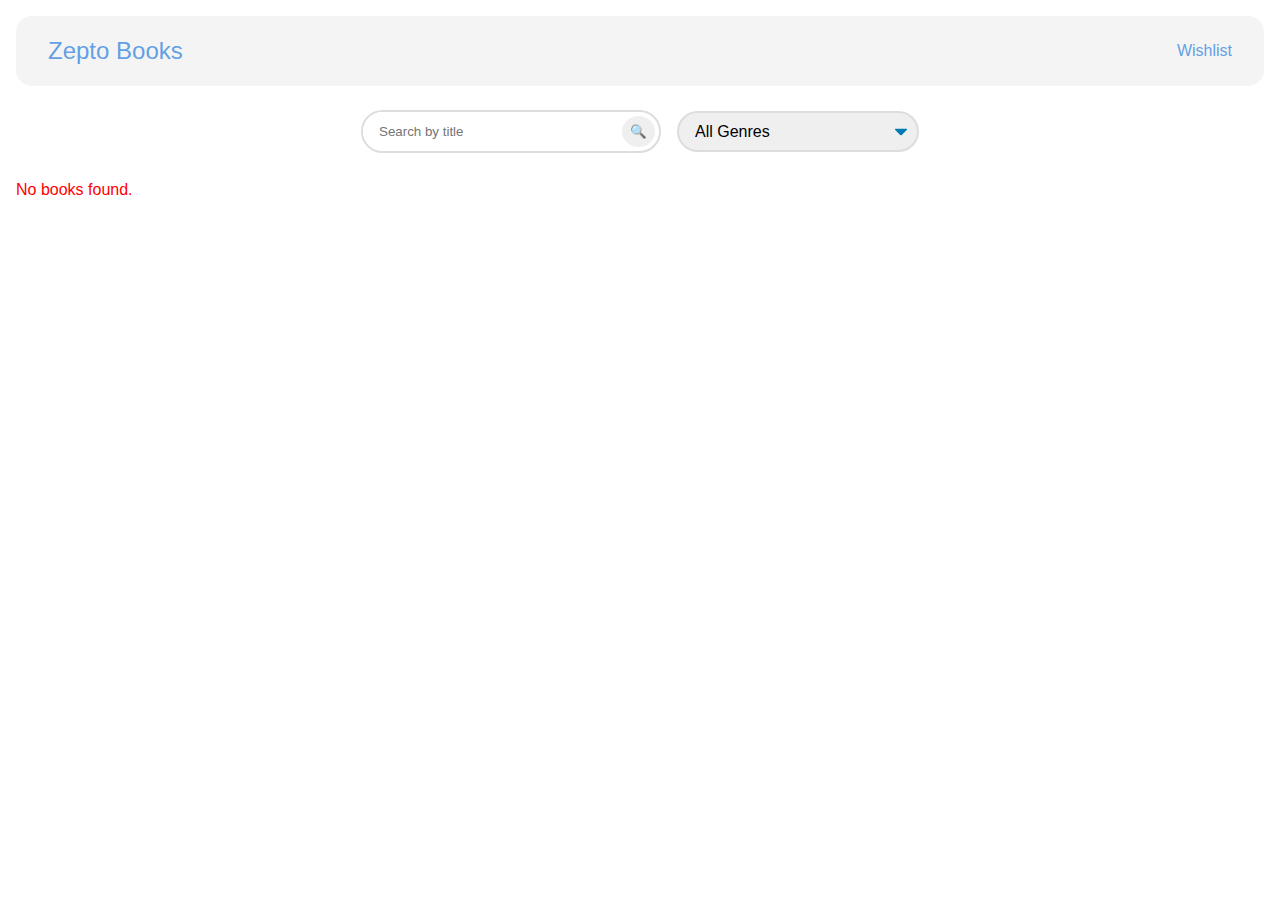
<file: index.html>
<!DOCTYPE html>
<html lang="en">
  <head>
    <meta charset="UTF-8" />
    <meta name="viewport" content="width=device-width, initial-scale=1.0" />
    <meta name="description" content="Zepto Books" />
    <title>Zepto Books</title>
    <link rel="stylesheet" href="css/styles.css" />
  </head>
  <body>
    <!-- loader for api -->
    <div id="loader" class="loader">Loading... Please wait.</div>

    <!-- header -->
    <header>
      <nav>
        <ul>
          <li><a href="index.html" class="home">Zepto Books</a></li>
          <li><a href="wishlist.html">Wishlist</a></li>
        </ul>
      </nav>
    </header>

    <main>
      <!-- search -->
      <div id="search-container">
        <form id="search-form" class="search-form">
          <input type="text" id="search-input" placeholder="Search by title" />
          <button type="submit" id="search-button" aria-label="Search">
            🔍
          </button>
        </form>

        <select id="genre-filter">
          <option value="">All Genres</option>
          <option value="Fiction">Fiction</option>
          <option value="Literature">Literature</option>
          <option value="Gothic Fiction">Gothic Fiction</option>
          <option value="Science Fiction by Women">
            Science Fiction by Women
          </option>
          <option value="Poetry">Poetry</option>
          <option value="Humour">Humour</option>
          <option value="Travel & Geography">Travel & Geography</option>
        </select>
      </div>

      <!-- book list -->
      <div id="books-container"></div>

      <!-- pagination -->
      <div id="pagination"></div>
    </main>

    <!-- scripts -->
    <script src="mock/book_list.js"></script>
    <script src="js/api.js"></script>
    <script src="js/search.js"></script>
    <script src="js/wishlist.js"></script>
    <script src="js/pagination.js"></script>
    <script src="js/main.js"></script>
  </body>
</html>
</file>
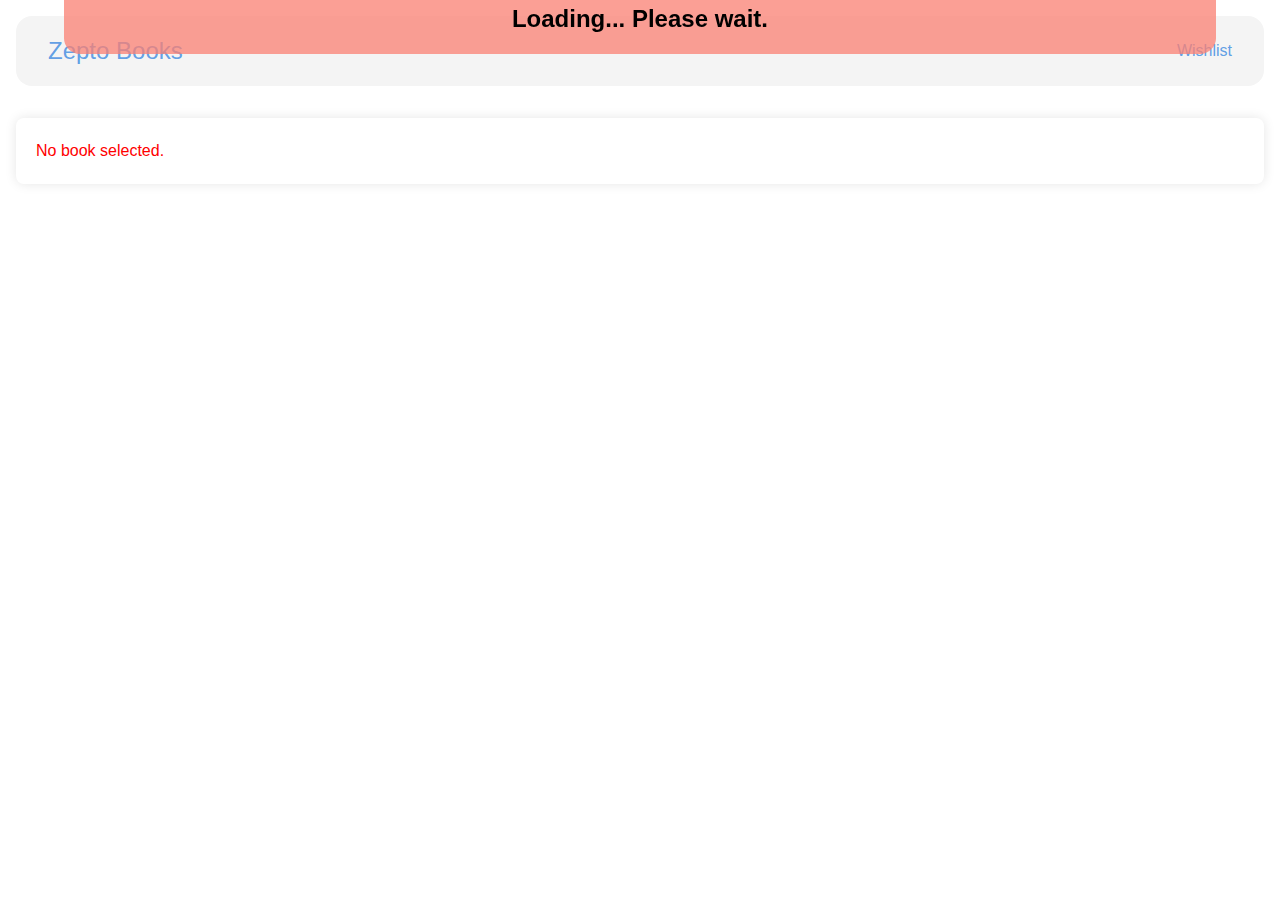
<file: book-details.html>
<!DOCTYPE html>
<html lang="en">
  <head>
    <meta charset="UTF-8" />
    <meta name="viewport" content="width=device-width, initial-scale=1.0" />
    <title>Book Details - Zepto Books</title>
    <link rel="stylesheet" href="css/styles.css" />
  </head>
  <body>
    <!-- loader for api -->
    <div id="loader" class="loader">Loading... Please wait.</div>

    <!-- header -->
    <header>
      <nav>
        <ul>
          <li><a href="index.html" class="home">Zepto Books</a></li>
          <li><a href="wishlist.html">Wishlist</a></li>
        </ul>
      </nav>
    </header>

    <main>
      <div id="book-details"></div>
    </main>

    <script src="js/api.js"></script>
    <!-- <script src="js/wishlist.js"></script> -->
    <script>
      document.addEventListener("DOMContentLoaded", getBookDetails);
    </script>
  </body>
</html>
</file>
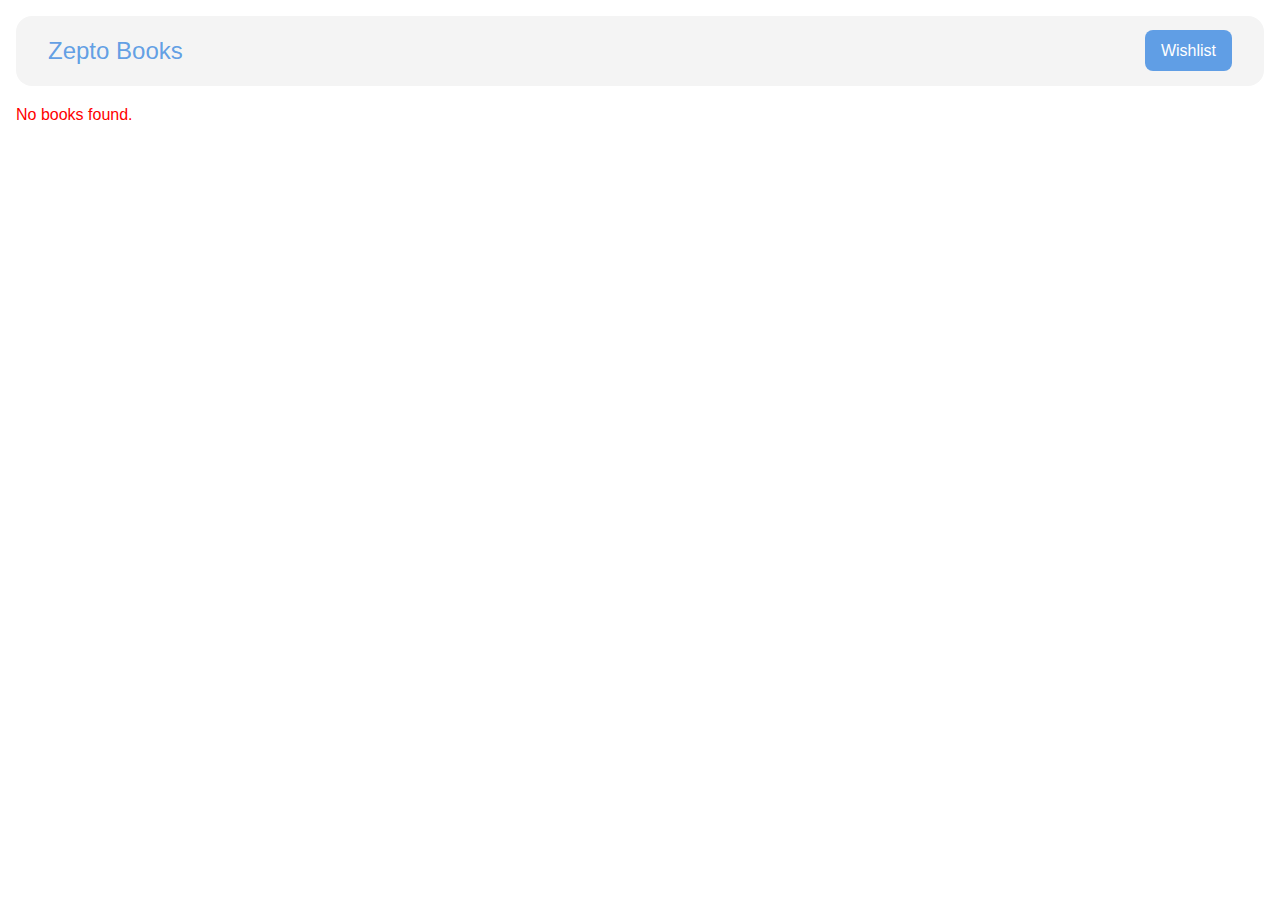
<file: wishlist.html>
<!DOCTYPE html>
<html lang="en">
  <head>
    <meta charset="UTF-8" />
    <meta name="viewport" content="width=device-width, initial-scale=1.0" />
    <title>Wishlist - Zepto Books</title>
    <link rel="stylesheet" href="css/styles.css" />
  </head>
  <body>
    <!-- loader for api -->
    <div id="loader" class="loader">Loading... Please wait.</div>

    <!-- header -->
    <header>
      <nav>
        <ul>
          <li><a href="index.html" class="home">Zepto Books</a></li>
          <li><a href="wishlist.html" class="active">Wishlist</a></li>
        </ul>
      </nav>
    </header>

    <main>
      <div id="wishlist-container"></div>
    </main>

    <script src="js/api.js"></script>
    <script src="js/wishlist.js"></script>
    <script>
      document.addEventListener("DOMContentLoaded", fetchWishlistBooks);
    </script>
  </body>
</html>
</file>
<file: css/styles.css>
:root {
  --color-white: #fff;
  --color-black: #000;
  --color-red: red;
  --color-light-gray: #f4f4f4;
  --color-medium-gray: #ddd;
  --color-dark-gray: #666;
  --color-darker-gray: #333;
  --color-primary: #4a91e2;
  --color-primary-dark: #4a90e2;
  --color-primary-light: #4a91e2de;
  --color-link: #0066cc;
  --color-link-hover: #004499;
  --color-loader-bg: rgba(250, 128, 114, 0.753);
}

* {
  margin: 0;
  padding: 0;
  box-sizing: border-box;
}

body {
  font-family: Arial, sans-serif;
  line-height: 1.6;
  padding: 1rem;
}

.error {
  color: var(--color-red);
}

main {
  max-width: 1440px;
  margin: 0 auto;
}

/* loader starts */
.loader {
  position: fixed;
  top: -1rem;
  left: 50%;
  z-index: 3;
  width: 90%;
  transform: translate(-50%, 0%);
  padding: 1rem 2rem;
  text-align: center;
  font-size: 1.5rem;
  font-weight: bold;
  background: var(--color-loader-bg);
  border-radius: 1rem;
  transition: all 0.3s ease;
}
/* loader ends */

/* header starts */
header {
  max-width: 1440px;
  margin: 0 auto;
  background-color: var(--color-light-gray);
  padding: 1rem 2rem;
  border-radius: 1rem;
  margin-bottom: 1rem;
}

nav ul {
  list-style-type: none;
  display: flex;
  align-items: center;
  justify-content: space-between;
  gap: 1rem;
}

nav ul li .home {
  font-size: 24px;
  text-decoration: none;
}

nav ul li a {
  color: var(--color-primary-light);
  text-decoration: none;
}

nav ul li a:hover {
  color: var(--color-primary);
}

nav ul li a.active {
  background: var(--color-primary-light);
  color: var(--color-white);
  padding: 0.75rem 1rem;
  border-radius: 0.5rem;
}
nav ul li a.active:hover {
  background: var(--color-primary-dark);
}
/* header ends */

/* search and genre starts */
#search-container {
  display: flex;
  justify-content: center;
  align-items: center;
  gap: 1rem;
  flex-flow: row wrap;
  margin: 1.5rem 0;
}

.search-form {
  width: 300px;
  padding: 0rem;
  padding-right: 0.25rem;
  border: 2px solid var(--color-medium-gray);
  border-radius: 2rem;
  transition: all 0.3s ease;
  overflow: hidden;
  display: flex;
  align-items: center;
}

.search-form:hover {
  border: 2px solid var(--color-primary);
}

.search-form input {
  padding: 0.75rem 1rem;
  outline: none;
  border: none;
  flex: 1;
}

.search-form button {
  border: 1px solid var(--color-primary-light);
  padding: 0.5rem;
  border: none;
  border-radius: 50%;
  cursor: pointer;
}
.search-form button:hover {
  background: var(--color-primary);
}

#genre-filter {
  padding: 0.625rem 1rem;
  font-size: 1rem;
  border: 2px solid var(--color-medium-gray);
  border-radius: 25px;
  outline: none;
  transition: all 0.3s ease;
}

#genre-filter:hover,
#genre-filter:focus {
  border-color: var(--color-primary-dark);
}

#genre-filter {
  appearance: none;
  -webkit-appearance: none;
  -moz-appearance: none;
  background-image: url("data:image/svg+xml;charset=US-ASCII,%3Csvg%20xmlns%3D%22http%3A%2F%2Fwww.w3.org%2F2000%2Fsvg%22%20width%3D%22292.4%22%20height%3D%22292.4%22%3E%3Cpath%20fill%3D%22%23007CB2%22%20d%3D%22M287%2069.4a17.6%2017.6%200%200%200-13-5.4H18.4c-5%200-9.3%201.8-12.9%205.4A17.6%2017.6%200%200%200%200%2082.2c0%205%201.8%209.3%205.4%2012.9l128%20127.9c3.6%203.6%207.8%205.4%2012.8%205.4s9.2-1.8%2012.8-5.4L287%2095c3.5-3.5%205.4-7.8%205.4-12.8%200-5-1.9-9.2-5.5-12.8z%22%2F%3E%3C%2Fsvg%3E");
  background-repeat: no-repeat;
  background-position: right 10px top 50%;
  background-size: 12px auto;
  padding-right: 2rem;
}
/* search and genre ends */

/* books and wishlist starts */
#books-container,
#wishlist-container {
  display: grid;
  grid-template-columns: repeat(auto-fill, minmax(250px, 1fr));
  gap: 1rem;
}

.book {
  border: 1px solid var(--color-medium-gray);
  border-radius: 8px;
  padding: 1rem;
  text-align: center;
  background-color: var(--color-white);
  box-shadow: 0 2px 5px rgba(0, 0, 0, 0.1);
  transition: transform 0.3s ease;
  display: grid;
  gap: 0.5rem;
  grid-template-rows: 200px 1fr auto;
}

.book:hover {
  transform: translateY(-2px);
}

.book .book-image {
  width: 100%;
  height: 200px;
  margin-bottom: 0.5rem;
  border-radius: 0.25rem;
  overflow: hidden;
}

.book:hover .book-image img {
  transform: scale(1.2);
}

.book img {
  max-width: 100%;
  height: 100%;
  object-fit: contain;
  transition: transform 0.3s ease;
}

.book h3 {
  font-size: 1rem;
  margin-bottom: 0.5rem;
  color: var(--color-darker-gray);
  /* Limit to 2 lines */
  display: -webkit-box;
  -webkit-line-clamp: 2;
  -webkit-box-orient: vertical;
  overflow: hidden;
}

.book p {
  font-size: 0.8rem;
  color: var(--color-dark-gray);
  margin-bottom: 0.3rem;
}

.book .book-title-link {
  text-decoration: none;
  color: var(--color-darker-gray);
}

.book .book-title-link:hover {
  text-decoration: underline;
  color: var(--color-link);
}

.book .author {
  font-style: italic;
}

.book .genre {
  font-size: 0.75rem;
}

.book .action-wrapper {
  display: flex;
  justify-content: space-between;
  align-items: center;
}

.book .action-wrapper .book-id {
  font-size: 0.75rem;
  padding: 0.25rem 0.75rem;
  margin: 0;
  background: #eee;
  border-radius: 0.5rem;
}

.book .action-wrapper .wishlist-btn {
  border: 1px solid gray;
  background: transparent;
  width: 2rem;
  height: 2rem;
  border-radius: 10rem;
  cursor: pointer;
  transition: border-color 0.3s ease;
}

.book .wishlist-btn:hover {
  border-color: var(--color-red);
}
/* books and wishlist ends */

/* pagination starts */
#pagination {
  margin-top: 2rem;
  text-align: center;
  display: flex;
  justify-content: center;
  align-items: center;
  gap: 0.5rem;
}

#pagination button {
  background-color: transparent;
  border: 1px solid var(--color-medium-gray);
  color: var(--color-primary);
  cursor: pointer;
  width: 2.5rem;
  height: 2.5rem;
  display: grid;
  place-items: center;
  padding-top: 2px;
  border-radius: 25rem;
  transition: all 0.3s ease;
}

#pagination button:hover:not(:disabled) {
  background-color: var(--color-primary);
  color: var(--color-white);
  border-color: var(--color-primary);
}

#pagination button:disabled {
  opacity: 0.5;
  cursor: not-allowed;
}

#pagination span {
  margin: 0 1rem;
  font-size: 0.9rem;
  color: var(--color-dark-gray);
}
/* pagination ends */

/* book details starts */
#book-details {
  margin: 2rem auto;
  padding: 1.25rem;
  background-color: var(--color-white);
  box-shadow: 0 0 0.75rem rgba(0, 0, 0, 0.1);
  border-radius: 0.5rem;
}

.book-detail {
  display: flex;
  gap: 2rem;
}

.book-detail .book-image {
  flex: 0 0 350px;
}

.book-detail .book-image img {
  width: 100%;
  height: auto;
  object-fit: contain;
  border-radius: 0.5rem;
  box-shadow: 0 4px 8px rgba(0, 0, 0, 0.1);
}

.book-detail .book-info {
  flex: 1;
}

.book-detail .book-title {
  font-size: 1.5rem;
  color: var(--color-darker-gray);
  margin-bottom: 0.75rem;
}

.book-detail .author,
.book-detail .genre,
.book-detail .language,
.book-detail .download-count {
  margin-bottom: 0.5rem;
  color: var(--color-dark-gray);
}

.book-detail .author {
  font-style: italic;
}

.book-detail .book-links {
  margin-top: 1.25rem;
}

.book-detail .book-links h3 {
  font-size: 1.15rem;
  margin-bottom: 0.75rem;
}

.book-detail .book-links ul {
  list-style-type: none;
  padding: 0;
}

.book-detail .book-links li {
  margin-bottom: 0.4rem;
}

.book-detail .book-links a {
  color: var(--color-link);
  text-decoration: none;
  transition: color 0.3s ease;
}

.book-detail .book-links a:hover {
  color: var(--color-link-hover);
  text-decoration: underline;
}

@media (max-width: 767px) {
  .book-detail {
    flex-direction: column;
  }

  .book-detail .book-image {
    flex: 0 0 auto;
    margin-bottom: 1.25rem;
  }
}
/* book details ends */
</file>
